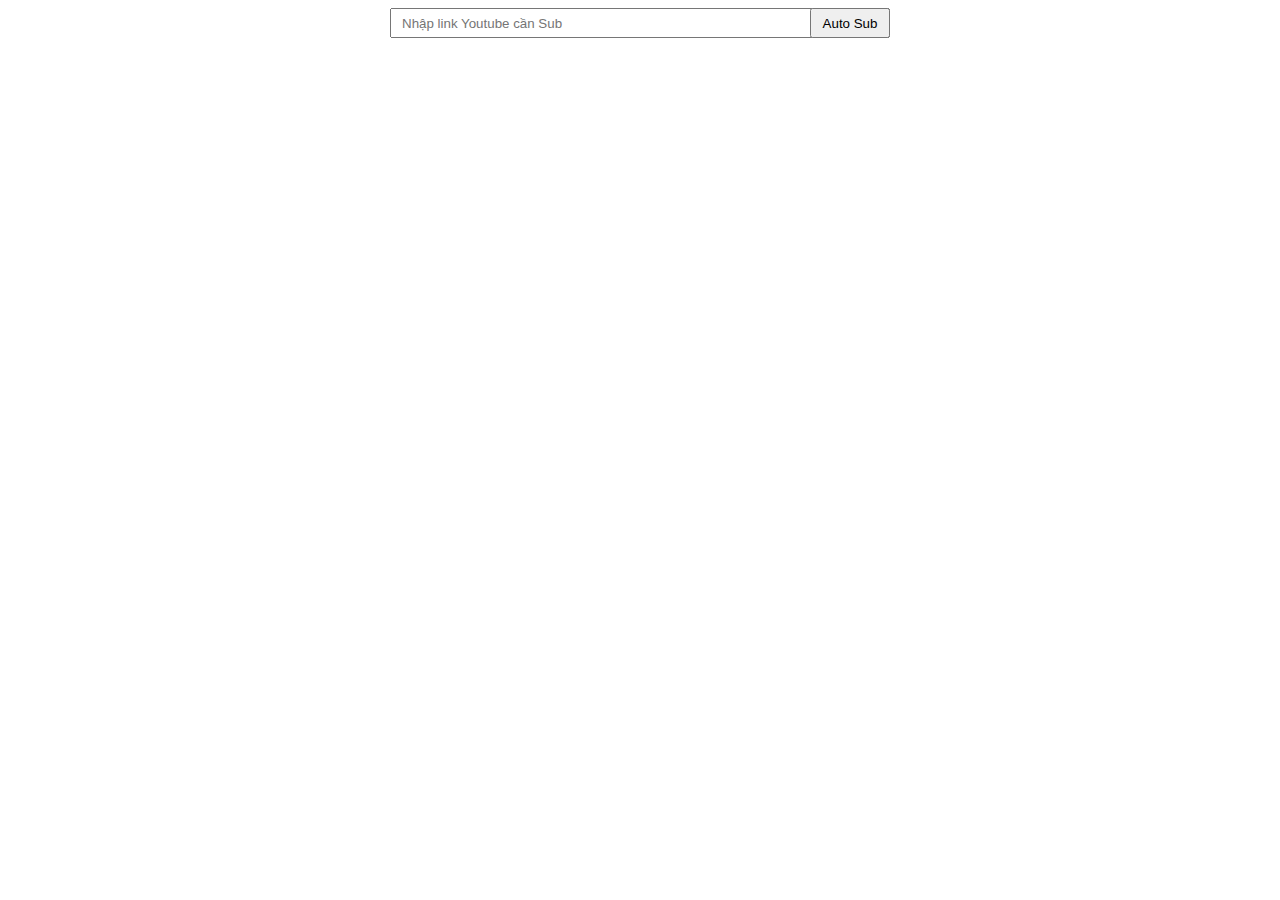
<file: index.html>
<html>
<head>
    <meta charset="utf-8">
    <script>
      document.write('<base href="' + document.location + '" />');
    </script>
    <style>
      .wrapper {
          display: flex;
          width: 500px;
          margin: auto;
      }
      .fomr-container {
          width: 100%;
          position: relative;
      }
      .ytd-link {
          width: 100%;
          padding: 5px 85px 5px 10px;
          height: 30px;
      }
      .ytd-submit {
          position: absolute;
          top: 0;
          right: 0;
          height: 30px;
          width: 80px;
      }
    </style>
  </head>
  
  <body>
    <div class="wrapper">
      <div class="fomr-container">
          <input type="text" id="ytdLink" class="ytd-link" placeholder="Nhập link Youtube cần Sub" />
          <input type="button" value="Auto Sub" onclick="startSubscribe()" class="ytd-submit">
      </div>
      <script>
        var ytdLink = document.getElementById('ytdLink') ;
        function startSubscribe() {
          var ytdWindow = window.open(ytdLink.value, '_blank', 'width=688, height=800');
        }
      </script>
    </div>
  </body>
  </html>
</file>
